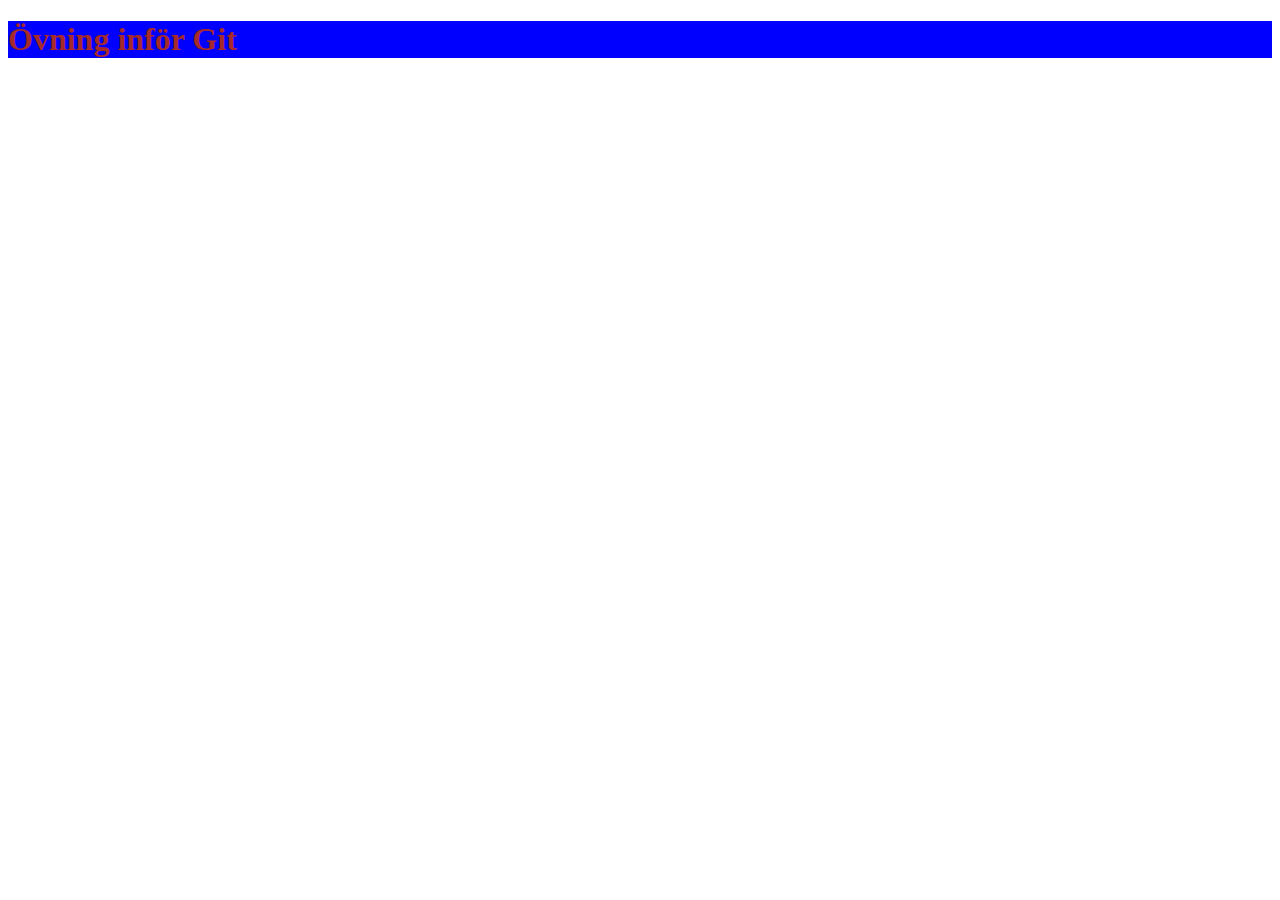
<file: index.html>
<!DOCTYPE html>
<html lang="en">
  <head>
    <meta charset="UTF-8" />
    <meta name="viewport" content="width=device-width, initial-scale=1.0" />
    <link rel="stylesheet" href="styles.css" />
    <title>Document</title>
  </head>
  <body>
    <h1>Övning inför Git</h1>
  </body>
</html>
</file>
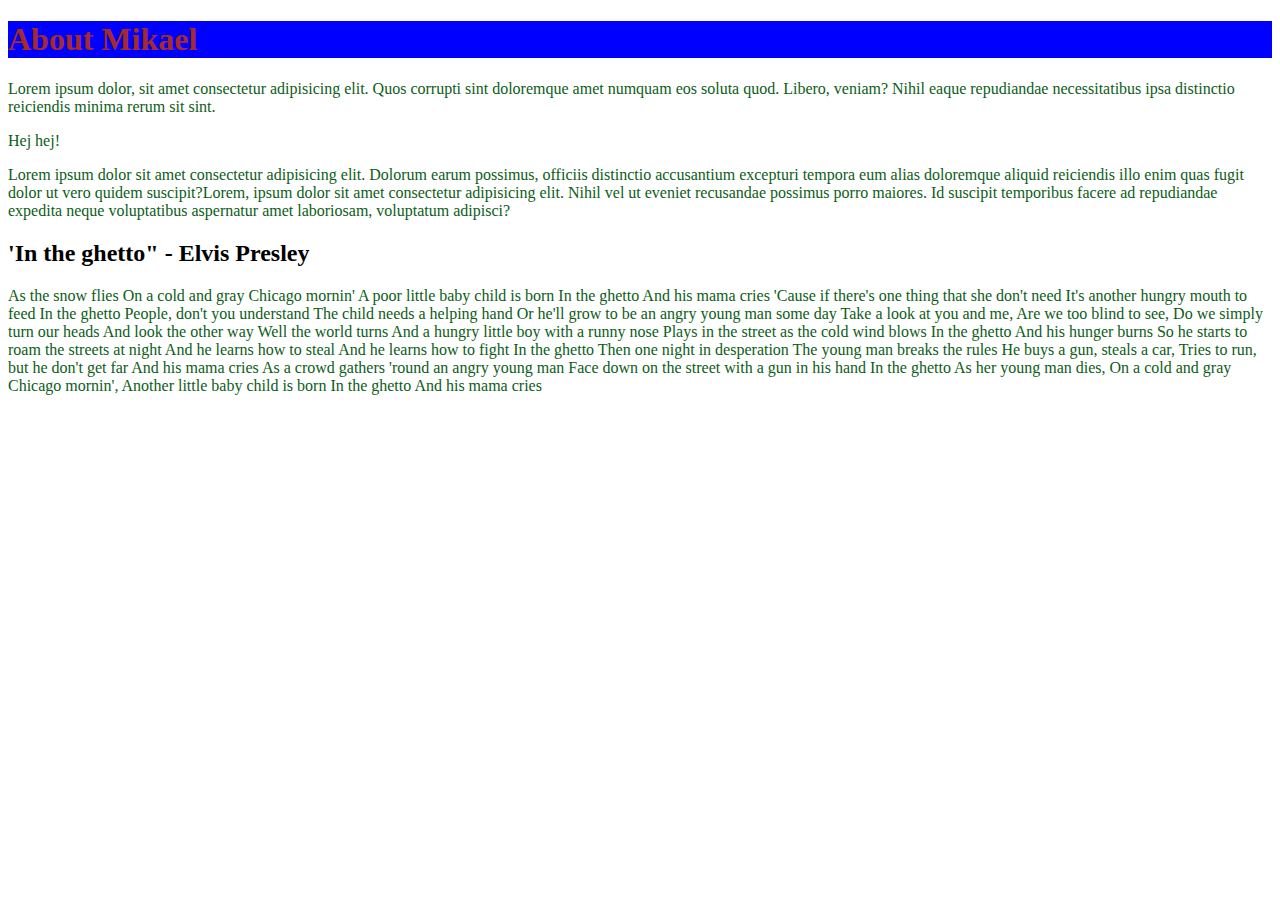
<file: aboutMikael.html>
<!DOCTYPE html>
<html lang="en">
  <head>
    <meta charset="UTF-8" />
    <meta name="viewport" content="width=device-width, initial-scale=1.0" />
    <title>Document</title>
    <link rel="styleSheet" href="styles.css" />
  </head>

  <h1>About Mikael</h1>

  <body>
    <div>
      <p>
        Lorem ipsum dolor, sit amet consectetur adipisicing elit. Quos corrupti
        sint doloremque amet numquam eos soluta quod. Libero, veniam? Nihil
        eaque repudiandae necessitatibus ipsa distinctio reiciendis minima rerum
        sit sint.
      </p>
      <p>Hej hej!</p>
      <div>
        <p>
          Lorem ipsum dolor sit amet consectetur adipisicing elit. Dolorum earum
          possimus, officiis distinctio accusantium excepturi tempora eum alias
          doloremque aliquid reiciendis illo enim quas fugit dolor ut vero
          quidem suscipit?Lorem, ipsum dolor sit amet consectetur adipisicing
          elit. Nihil vel ut eveniet recusandae possimus porro maiores. Id
          suscipit temporibus facere ad repudiandae expedita neque voluptatibus
          aspernatur amet laboriosam, voluptatum adipisci?
        </p>
      </div>
      <h2>'In the ghetto" - Elvis Presley</h2>
      <p>
        As the snow flies On a cold and gray Chicago mornin' A poor little baby
        child is born In the ghetto And his mama cries 'Cause if there's one
        thing that she don't need It's another hungry mouth to feed In the
        ghetto People, don't you understand The child needs a helping hand Or
        he'll grow to be an angry young man some day Take a look at you and me,
        Are we too blind to see, Do we simply turn our heads And look the other
        way Well the world turns And a hungry little boy with a runny nose Plays
        in the street as the cold wind blows In the ghetto And his hunger burns
        So he starts to roam the streets at night And he learns how to steal And
        he learns how to fight In the ghetto Then one night in desperation The
        young man breaks the rules He buys a gun, steals a car, Tries to run,
        but he don't get far And his mama cries As a crowd gathers 'round an
        angry young man Face down on the street with a gun in his hand In the
        ghetto As her young man dies, On a cold and gray Chicago mornin',
        Another little baby child is born In the ghetto And his mama cries
      </p>
    </div>
  </body>
</html>
</file>
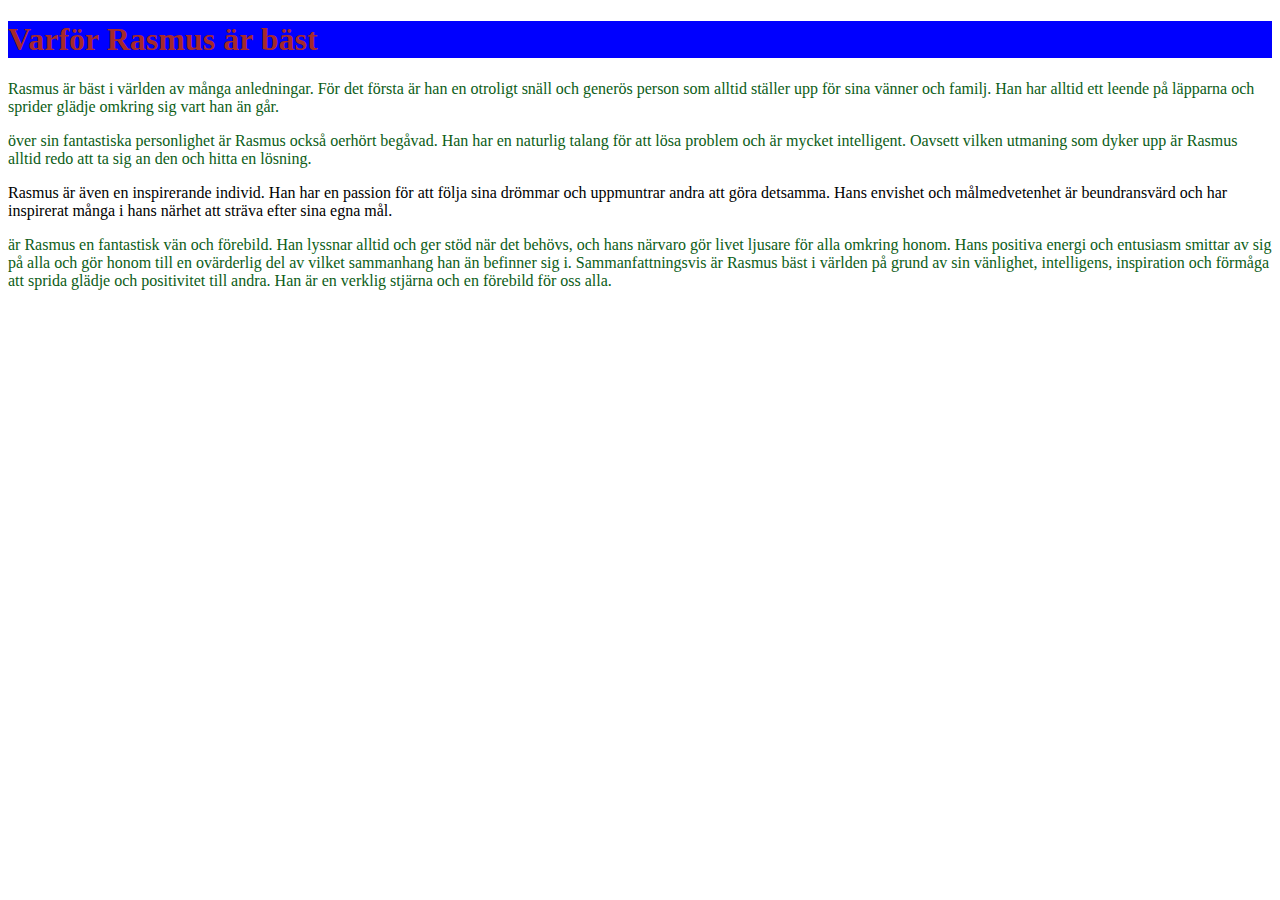
<file: aboutrasmus.html>
<!DOCTYPE html>
<html lang="en">
  <head>
    <meta charset="UTF-8" />
    <meta name="viewport" content="width=device-width, initial-scale=1.0" />
    <link rel="stylesheet" href="styles.css" />
    <title>Rasmus är bäst</title>
  </head>
  <body>
    <h1>Varför Rasmus är bäst</h1>
    <p>
      Rasmus är bäst i världen av många anledningar. För det första är han en
      otroligt snäll och generös person som alltid ställer upp för sina vänner
      och familj. Han har alltid ett leende på läpparna och sprider glädje
      omkring sig vart han än går.
    </p>
    <p>
      över sin fantastiska personlighet är Rasmus också oerhört begåvad. Han har
      en naturlig talang för att lösa problem och är mycket intelligent. Oavsett
      vilken utmaning som dyker upp är Rasmus alltid redo att ta sig an den och
      hitta en lösning.
    </p>
    Rasmus är även en inspirerande individ. Han har en passion för att följa
    sina drömmar och uppmuntrar andra att göra detsamma. Hans envishet och
    målmedvetenhet är beundransvärd och har inspirerat många i hans närhet att
    sträva efter sina egna mål.
    <p>
      är Rasmus en fantastisk vän och förebild. Han lyssnar alltid och ger stöd
      när det behövs, och hans närvaro gör livet ljusare för alla omkring honom.
      Hans positiva energi och entusiasm smittar av sig på alla och gör honom
      till en ovärderlig del av vilket sammanhang han än befinner sig i.
      Sammanfattningsvis är Rasmus bäst i världen på grund av sin vänlighet,
      intelligens, inspiration och förmåga att sprida glädje och positivitet
      till andra. Han är en verklig stjärna och en förebild för oss alla.
    </p>
  </body>
</html>
</file>
<file: styles.css>
h1 {
    background-color: blue;
    font-size: xx-large;
    color: brown;
    
 }p {
color: #0c5d17;
}
</file>
